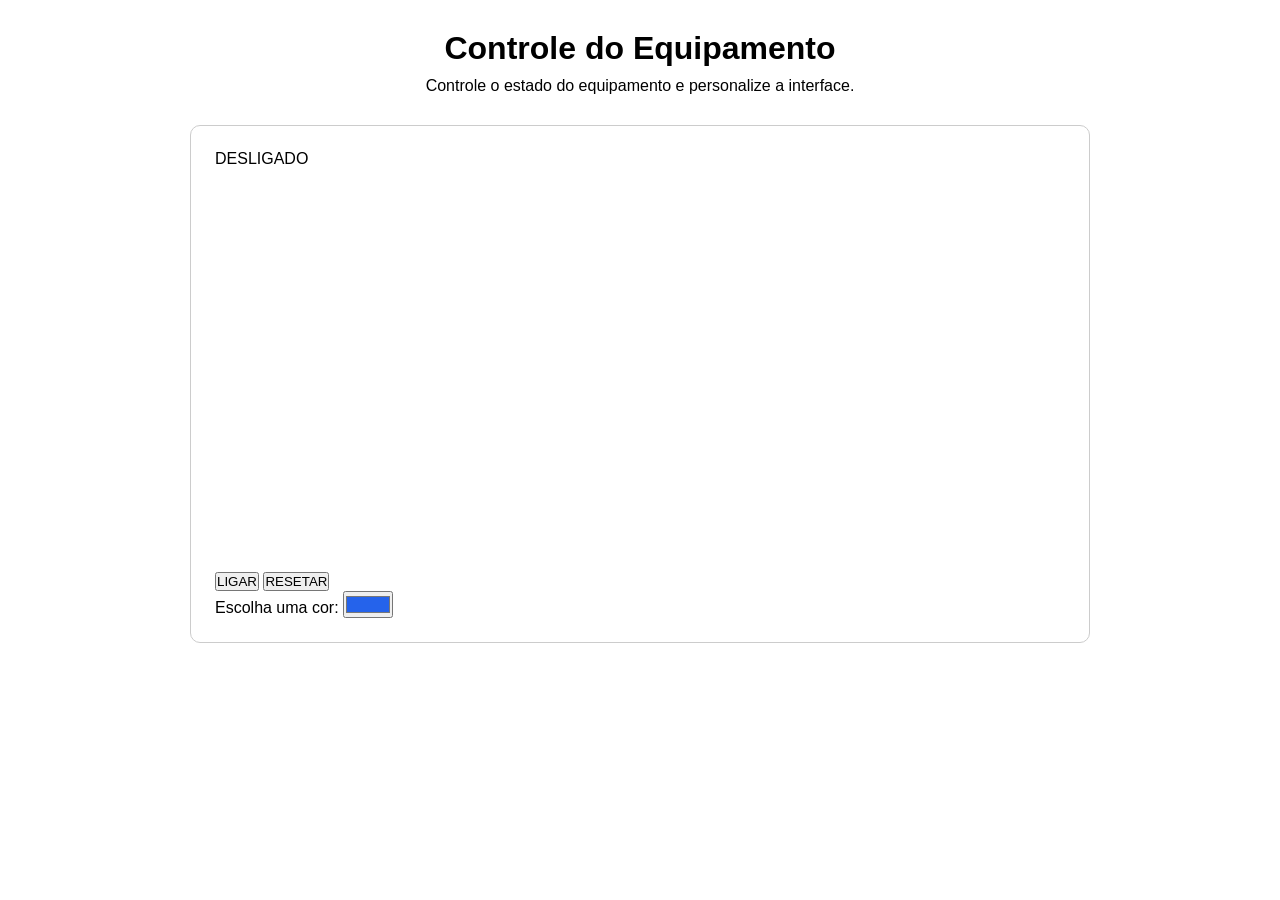
<file: TAREFA.1/index.html>
<!DOCTYPE html>
<html lang="pt-BR">
<head>
    <meta charset="UTF-8">
    <meta name="viewport" content="width=device-width, initial-scale=1.0">
    <title>Tarefa 01 - Controle do Equipamento</title>
    <link rel="stylesheet" href="style.css">
</head>

<body>

    <main class="container">

        <header>
            <h1>Controle do Equipamento</h1>
            <p>Controle o estado do equipamento e personalize a interface.</p>
        </header>

        <section id="controle" class="card">

            <div id="status" class="status desligado">
                DESLIGADO
            </div>

            <canvas id="tela" width="600" height="400"></canvas>

            <div class="botoes">
                <button id="toggleBtn">LIGAR</button>
                <button id="resetBtn">RESETAR</button>
            </div>

            <div class="seletor">
                <label for="seletor-cor">Escolha uma cor:</label>
                <input type="color" id="seletor-cor" value="#2563eb">
            </div>

        </section>

    </main>

    <script src="script.js"></script>
</body>
</html>
</file>
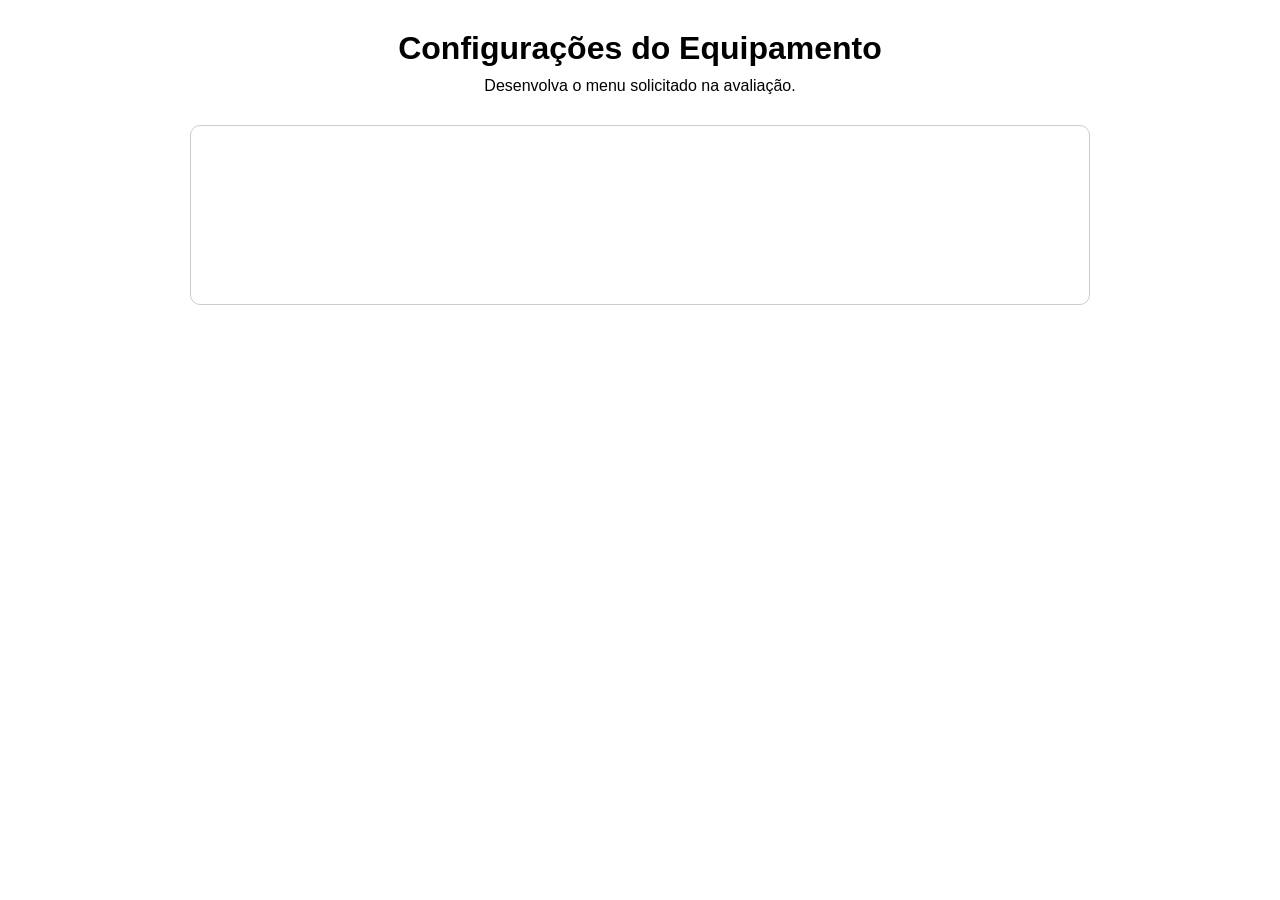
<file: TAREFA.3/index.html>
<!DOCTYPE html>
<html lang="pt-BR">
<head>
    <meta charset="UTF-8">
    <meta name="viewport" content="width=device-width, initial-scale=1.0">
    <title>Tarefa 03 - Configurações</title>
    <link rel="stylesheet" href="style.css">
</head>
<body>

    <main class="container">
        <header>
            <h1>Configurações do Equipamento</h1>
            <p>Desenvolva o menu solicitado na avaliação.</p>
        </header>

        <section id="configuracoes" class="card">
            <!-- TAREFA 03:
                 Crie aqui o menu acordeão com pelo menos 4 seções.
            -->
        </section>
    </main>

    <script src="script.js"></script>
</body>
</html>
</file>
<file: TAREFA.1/style.css>
* {
    box-sizing: border-box;
    margin: 0;
    padding: 0;
}

body {
    font-family: Arial, sans-serif;
    min-height: 100vh;
    padding: 30px 15px;
}

.container {
    width: 90%;
    max-width: 900px;
    margin: 0 auto;
}

header {
    text-align: center;
    margin-bottom: 30px;
}

header h1 {
    margin-bottom: 10px;
}

.card {
    width: 100%;
    min-height: 180px;
    padding: 24px;
    margin-bottom: 24px;
    border: 1px solid #ccc;
    border-radius: 10px;
}
</file>
<file: TAREFA.3/style.css>
/* =========================================================
   ARQUIVO DE APOIO - NÃO HÁ UMA SOLUÇÃO PRONTA AQUI.
   Desenvolva o CSS da tarefa conforme o enunciado.
   ========================================================= */

* {
    box-sizing: border-box;
    margin: 0;
    padding: 0;
}

body {
    font-family: Arial, sans-serif;
    min-height: 100vh;
    padding: 30px 15px;
}

.container {
    width: 90%;
    max-width: 900px;
    margin: 0 auto;
}

header {
    text-align: center;
    margin-bottom: 30px;
}

header h1 {
    margin-bottom: 10px;
}

.card {
    width: 100%;
    min-height: 180px;
    padding: 24px;
    margin-bottom: 24px;
    border: 1px solid #ccc;
    border-radius: 10px;
}

/* Desenvolva o restante do CSS. */

/* Lembre-se de criar uma media query para telas
   de até 768px quando a tarefa exigir responsividade. *
</file>
